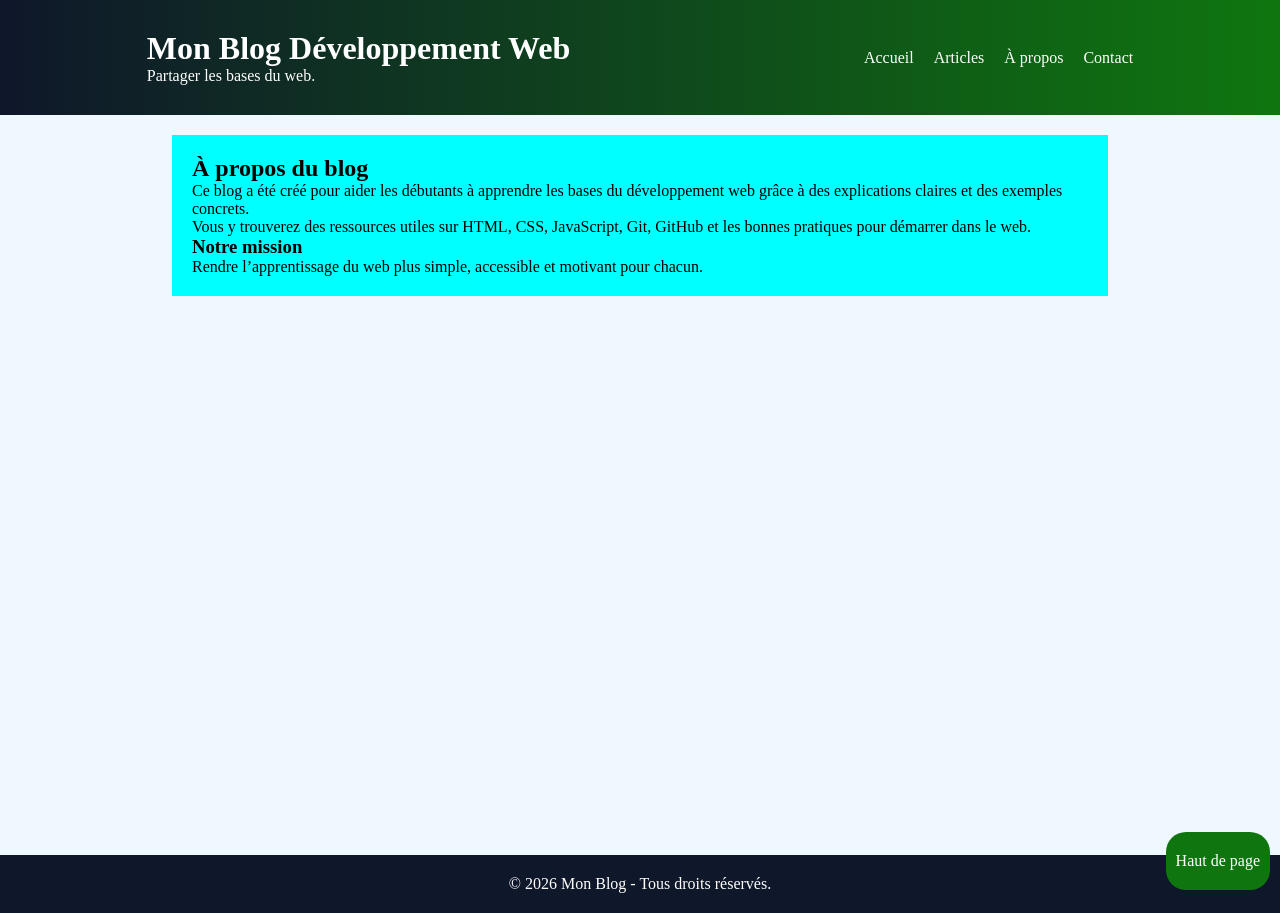
<file: html/a-propos.html>
<!doctype html>
<html lang="fr">
  <head>
    <meta charset="UTF-8" />
    <meta name="viewport" content="width=device-width, initial-scale=1.0" />
    <title>Mon Blog | À propos</title>
<link rel="stylesheet" href="../css/style.css">
<link rel="stylesheet" href="../css/a propos.css">    
  </head>
  <body>
    <header id="top">
      <div class="container">
        <div class="brand">
          <h1>Mon Blog Développement Web</h1>
          <p>Partager les bases du web.</p>
        </div>
        <nav>
          <ul>
            <li><a href="../index.html">Accueil</a></li>
            <li><a href="./articles.html">Articles</a></li>
            <li><a class="active" href="./a-propos.html">À propos</a></li>
            <li><a href="./contact.html">Contact</a></li>
          </ul>
        </nav>
      </div>
    </header>

    <main>
      <div class="container">
        <section class="about-card">
          <h2>À propos du blog</h2>
          <p>
            Ce blog a été créé pour aider les débutants à apprendre les bases
            du développement web grâce à des explications claires et des
            exemples concrets.
          </p>
          <p>
            Vous y trouverez des ressources utiles sur HTML, CSS, JavaScript,
            Git, GitHub et les bonnes pratiques pour démarrer dans le web.
          </p>
          <h3>Notre mission</h3>
          <p>
            Rendre l’apprentissage du web plus simple, accessible et motivant
            pour chacun.
          </p>
        </section>
      </div>
    </main>

    <footer>
      <p>&copy; 2026 Mon Blog - Tous droits réservés.</p>
    </footer>

    <a class="back-to-top" href="#top">
        Haut de page
    </a>
  </body>
</html>
</file>
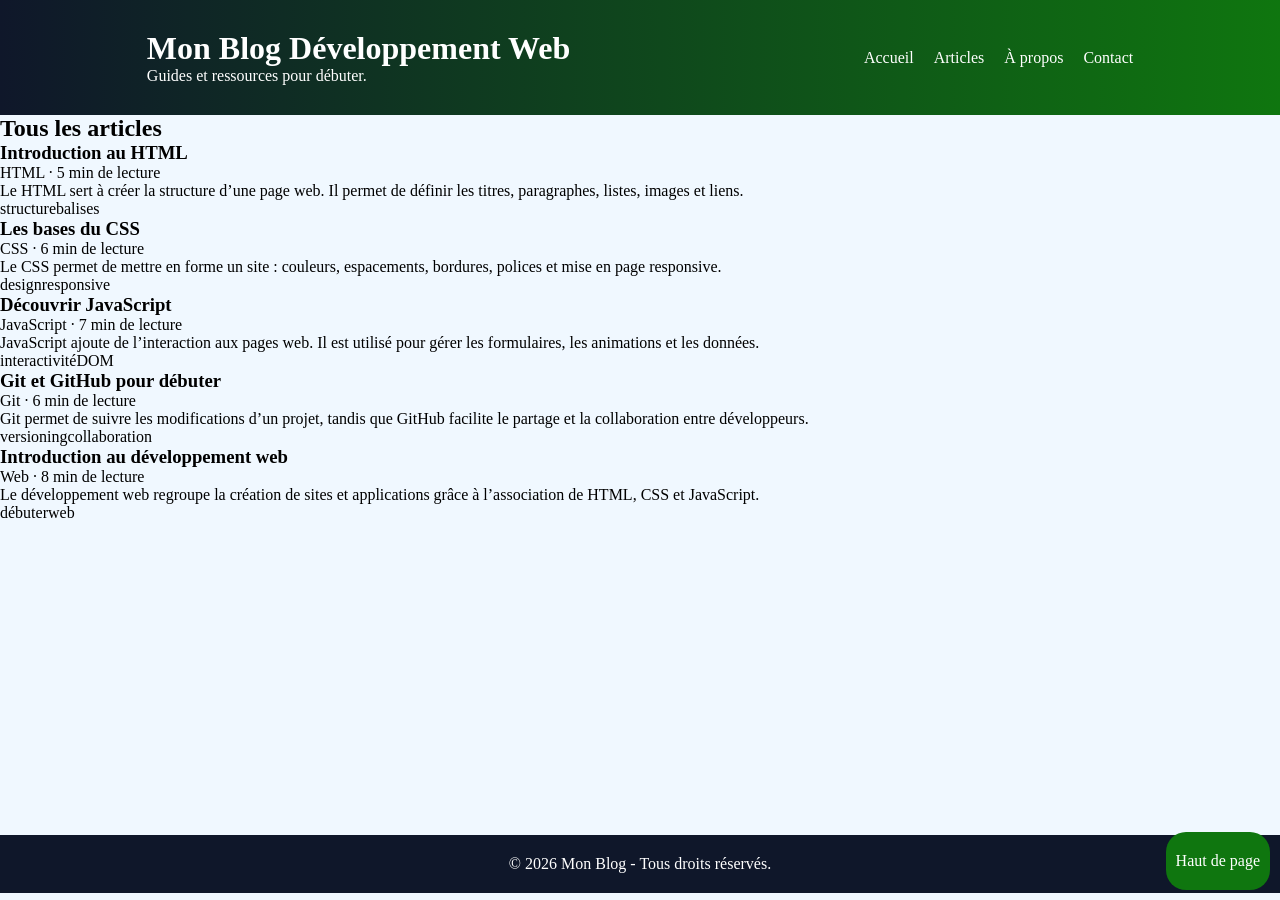
<file: html/articles.html>
<!doctype html>
<html lang="fr">
  <head>
    <meta charset="UTF-8" />
    <meta name="viewport" content="width=device-width, initial-scale=1.0" />
    <title>Mon Blog | Articles</title>
    <link rel="stylesheet" href="../css/style.css">
    <link rel="stylesheet" href="../css/article.css">
  </head>
  <body>
    <header id="top">
      <div class="container">
        <div class="brand">
          <h1>Mon Blog Développement Web</h1>
          <p>Guides et ressources pour débuter.</p>
        </div>
        <nav>
          <ul>
            <li><a href="../index.html">Accueil</a></li>
            <li><a class="active" href="./articles.html">Articles</a></li>
            <li><a href="./a-propos.html">À propos</a></li>
            <li><a href="./contact.html">Contact</a></li>
          </ul>
        </nav>
      </div>
    </header>

    <main>
      <div class="container">
        <h2 class="section-title">Tous les articles</h2>

        <section class="posts">
          <article class="article-card">
            <h3>Introduction au HTML</h3>
            <p class="meta">HTML · 5 min de lecture</p>
            <p>
              Le HTML sert à créer la structure d’une page web. Il permet de
              définir les titres, paragraphes, listes, images et liens.
            </p>
            <div class="tags"><span>structure</span><span>balises</span></div>
          </article>

          <article class="article-card">
            <h3>Les bases du CSS</h3>
            <p class="meta">CSS · 6 min de lecture</p>
            <p>
              Le CSS permet de mettre en forme un site : couleurs, espacements,
              bordures, polices et mise en page responsive.
            </p>
            <div class="tags"><span>design</span><span>responsive</span></div>
          </article>

          <article class="article-card">
            <h3>Découvrir JavaScript</h3>
            <p class="meta">JavaScript · 7 min de lecture</p>
            <p>
              JavaScript ajoute de l’interaction aux pages web. Il est utilisé
              pour gérer les formulaires, les animations et les données.
            </p>
            <div class="tags"><span>interactivité</span><span>DOM</span></div>
          </article>

          <article class="article-card">
            <h3>Git et GitHub pour débuter</h3>
            <p class="meta">Git · 6 min de lecture</p>
            <p>
              Git permet de suivre les modifications d’un projet, tandis que
              GitHub facilite le partage et la collaboration entre développeurs.
            </p>
            <div class="tags"><span>versioning</span><span>collaboration</span></div>
          </article>

          <article class="article-card">
            <h3>Introduction au développement web</h3>
            <p class="meta">Web · 8 min de lecture</p>
            <p>
              Le développement web regroupe la création de sites et
              applications grâce à l’association de HTML, CSS et JavaScript.
            </p>
            <div class="tags"><span>débuter</span><span>web</span></div>
          </article>
        </section>
      </div>
    </main>

    <footer>
      <p>&copy; 2026 Mon Blog - Tous droits réservés.</p>
    </footer>

    <a class="back-to-top" href="#top">
        Haut de page
    </a>
  </body>
</html>
</file>
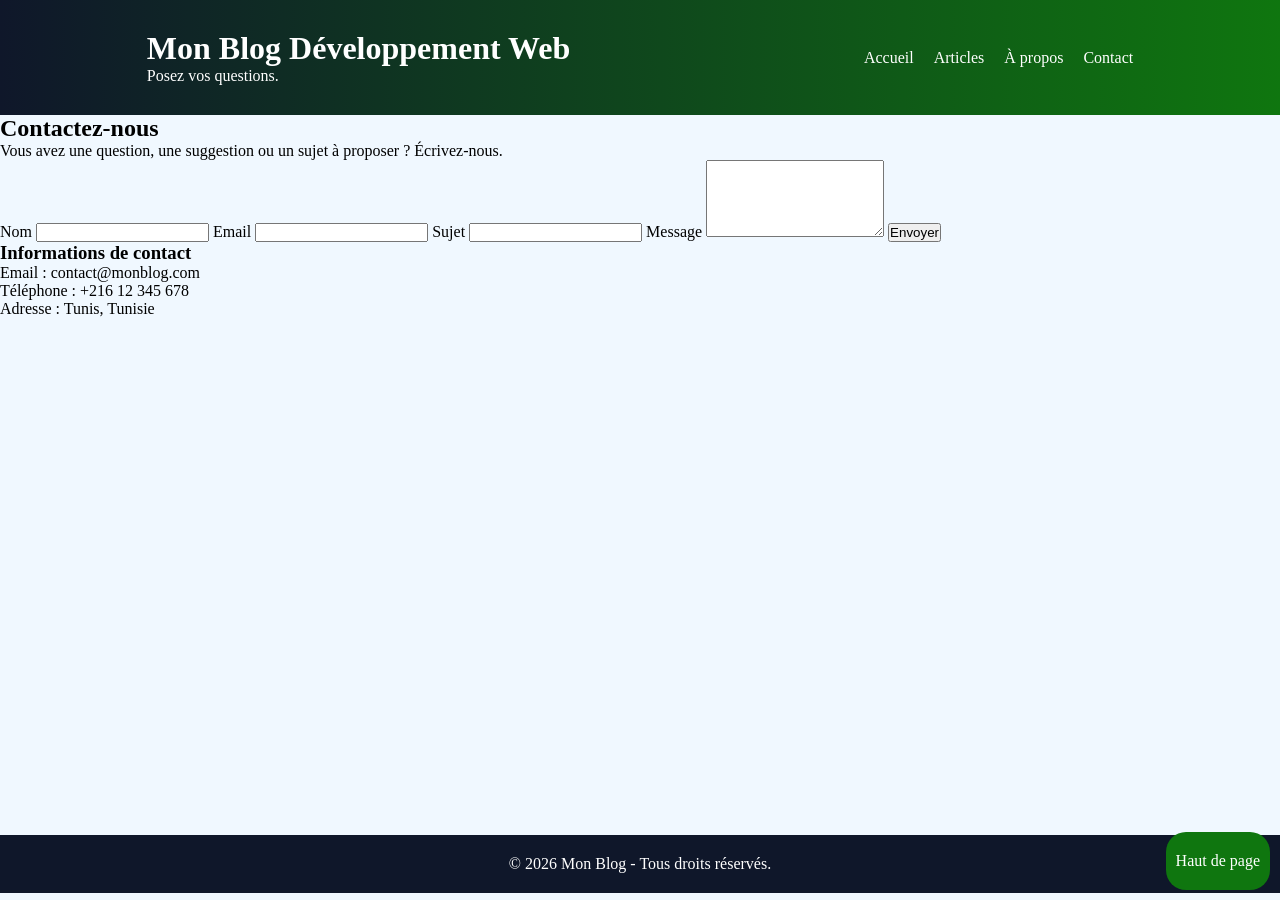
<file: html/contact.html>
<!doctype html>
<html lang="fr">
  <head>
    <meta charset="UTF-8" />
    <meta name="viewport" content="width=device-width, initial-scale=1.0" />
    <title>Mon Blog | Contact</title>
<link rel="stylesheet" href="../css/style.css">  </head>
  <body>
    <header id="top">
      <div class="container">
        <div class="brand">
          <h1>Mon Blog Développement Web</h1>
          <p>Posez vos questions.</p>
        </div>
        <nav>
          <ul>
            <li><a href="../index.html">Accueil</a></li>
            <li><a href="./articles.html">Articles</a></li>
            <li><a href="./a-propos.html">À propos</a></li>
            <li><a class="active" href="./contact.html">Contact</a></li>
          </ul>
        </nav>
      </div>
    </header>

    <main>
      <div class="container">
        <section class="contact-card">
          <h2>Contactez-nous</h2>
          <p>
            Vous avez une question, une suggestion ou un sujet à proposer ?
            Écrivez-nous.
          </p>

          <form>
            <label for="name">Nom</label>
            <input type="text" id="name" name="name" />

            <label for="email">Email</label>
            <input type="email" id="email" name="email" />

            <label for="subject">Sujet</label>
            <input type="text" id="subject" name="subject" />

            <label for="message">Message</label>
            <textarea id="message" name="message" rows="5"></textarea>

            <button type="submit">Envoyer</button>
          </form>

          <h3>Informations de contact</h3>
          <p>Email : contact@monblog.com</p>
          <p>Téléphone : +216 12 345 678</p>
          <p>Adresse : Tunis, Tunisie</p>
        </section>
      </div>
    </main>

    <footer>
      <p>&copy; 2026 Mon Blog - Tous droits réservés.</p>
    </footer>

    <a class="back-to-top" href="#top">
        Haut de page
    </a>
  </body>
</html>
</file>
<file: css/style.css>
*{
    padding: 0;
    margin: 0;
}
header{
    background: linear-gradient(90deg,#0f172a,#0f760f);
    color: white;
    padding: 30px 0;
}
a{
    color: white;
    text-decoration: none;

}
header .container{
    display: flex;
    justify-content:space-around;
    align-items: center;
}
nav ul{
    display: flex;
    list-style: none;
    gap: 20px;

}
footer{
    background-color: #0f172a;
    color: white;
    text-align: center;
    padding: 20px;
}
.back-to-top{
    background-color:#0f760f ;
    border-radius: 20px;
    padding: 20px 10px;
    position: fixed;
    bottom: 10px;
    right: 10px;
}
body{
    background-color: aliceblue;
}
main{
    height: 80vh;
}
</file>
<file: css/a propos.css>
main .container{
background-color: aqua;
width: 70%;
margin: 0 auto;
padding: 20px;
margin-top: 20px;
}
</file>
<file: css/article.css>
main .container{
    
}
</file>
